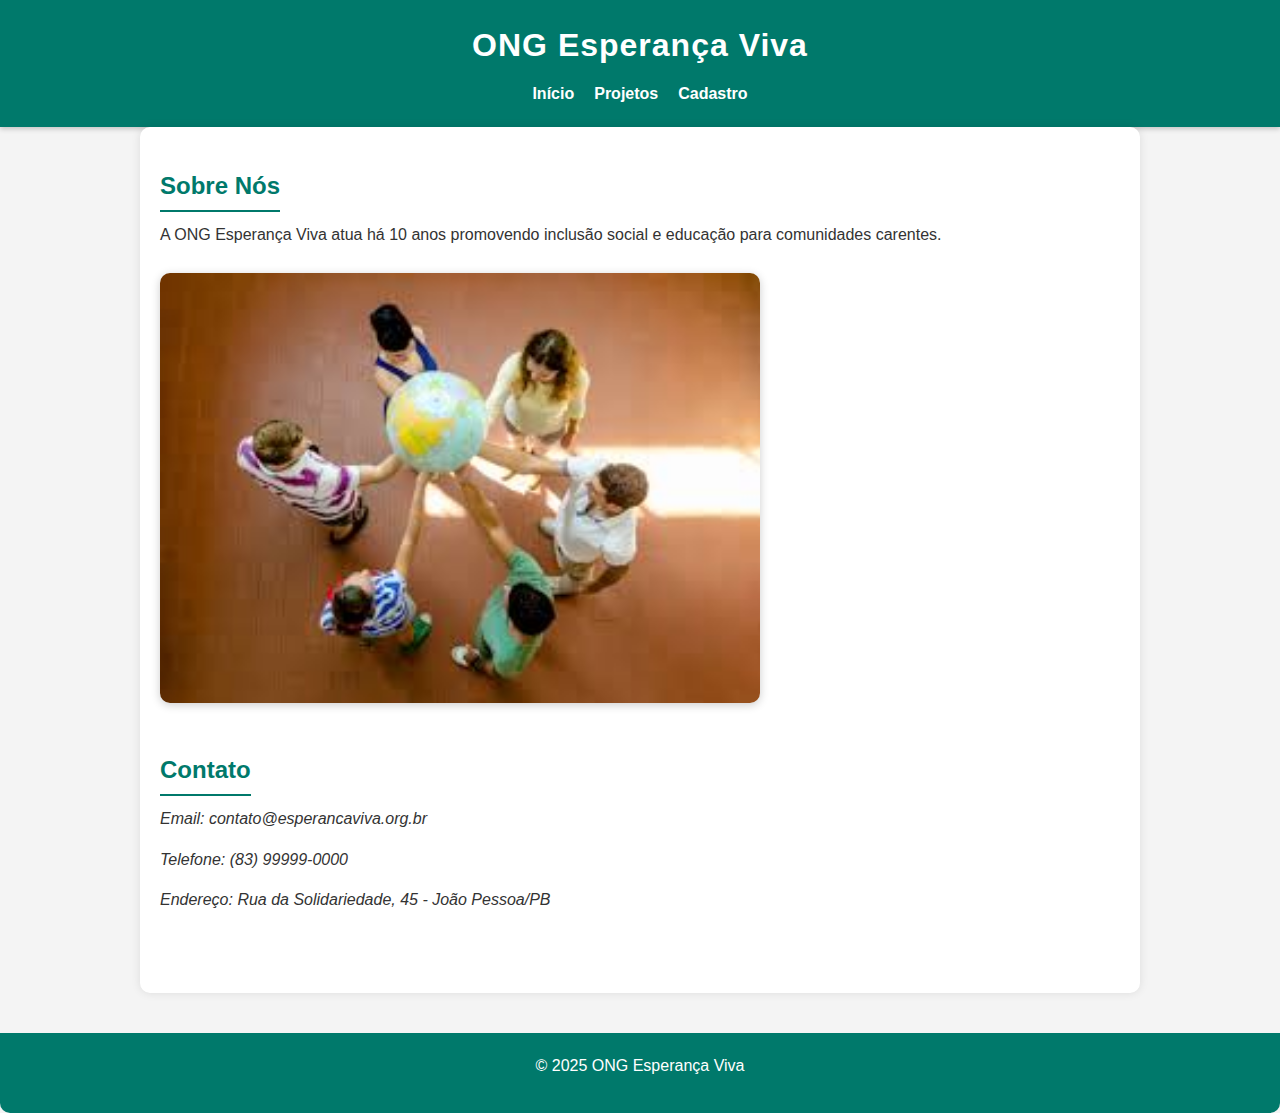
<file: index.html>
<!DOCTYPE html>
<html lang="pt-BR">
<head>
  <meta charset="UTF-8">
  <meta name="viewport" content="width=device-width, initial-scale=1.0">
  <meta name="description" content="Plataforma digital da ONG Esperança Viva">
  <title>ONG Esperança Viva - Início</title>
  <link rel="stylesheet" href="css/style.css">
</head>

<body>
  <header>
    <h1>ONG Esperança Viva</h1>
    <nav>
      <ul>
        <li><a href="index.html">Início</a></li>
        <li><a href="projeto.html">Projetos</a></li>
        <li><a href="cadastro.html">Cadastro</a></li>
      </ul>
    </nav>
  </header>

  <main>
    <section id="sobre">
      <h2>Sobre Nós</h2>
      <p>A ONG Esperança Viva atua há 10 anos promovendo inclusão social e educação para comunidades carentes.</p>
      <img src="imagens/equipe.jpg" alt="Equipe de voluntários da ONG">
    </section>

    <section id="contato">
      <h2>Contato</h2>
      <address>
        <p>Email: contato@esperancaviva.org.br</p>
        <p>Telefone: (83) 99999-0000</p>
        <p>Endereço: Rua da Solidariedade, 45 - João Pessoa/PB</p>
      </address>
    </section>
  </main>

  <footer>
    <p>&copy; 2025 ONG Esperança Viva</p>
  </footer>

  <!-- 🔥 Importação do JavaScript global -->
  <script src="js/validator.js"></script>
</body>
</html>
</file>
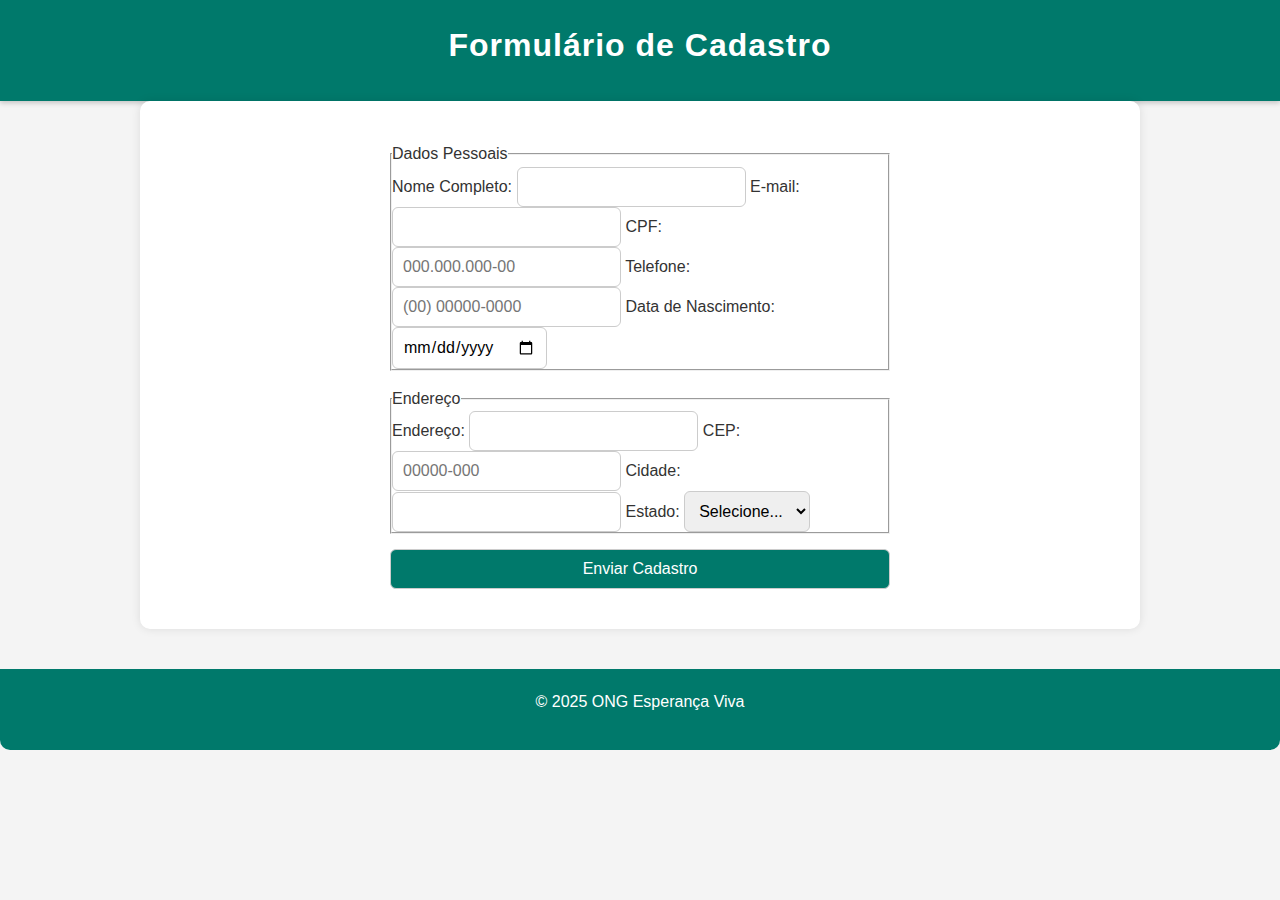
<file: cadastro.html>
<!DOCTYPE html>
<html lang="pt-BR">
<head>
  <meta charset="UTF-8">
  <meta name="viewport" content="width=device-width, initial-scale=1.0">
  <title>Cadastro - ONG Esperança Viva</title>
  <link rel="stylesheet" href="css/style.css">
</head>

<body>
  <header>
    <h1>Formulário de Cadastro</h1>
  </header>

  <main>
    <form id="formCadastro" action="#" method="post">

      <fieldset>
        <legend>Dados Pessoais</legend>

        <label for="nome">Nome Completo:</label>
        <input type="text" id="nome" name="nome" data-required>
        <span class="erro"></span>

        <label for="email">E-mail:</label>
        <input type="email" id="email" name="email" data-required data-type="email">
        <span class="erro"></span>

        <label for="cpf">CPF:</label>
        <input type="text" id="cpf" name="cpf" data-required pattern="\d{3}\.\d{3}\.\d{3}-\d{2}" placeholder="000.000.000-00">
        <span class="erro"></span>

        <label for="telefone">Telefone:</label>
        <input type="tel" id="telefone" name="telefone" data-required placeholder="(00) 00000-0000">
        <span class="erro"></span>

        <label for="nascimento">Data de Nascimento:</label>
        <input type="date" id="nascimento" name="nascimento" data-required>
        <span class="erro"></span>
      </fieldset>

      <fieldset>
        <legend>Endereço</legend>

        <label for="endereco">Endereço:</label>
        <input type="text" id="endereco" name="endereco" data-required>
        <span class="erro"></span>

        <label for="cep">CEP:</label>
        <input type="text" id="cep" name="cep" data-required pattern="\d{5}-\d{3}" placeholder="00000-000">
        <span class="erro"></span>

        <label for="cidade">Cidade:</label>
        <input type="text" id="cidade" name="cidade" data-required>
        <span class="erro"></span>

        <label for="estado">Estado:</label>
        <select id="estado" name="estado" data-required>
          <option value="">Selecione...</option>
          <option>PB</option>
          <option>PE</option>
          <option>RN</option>
          <option>BA</option>
        </select>
        <span class="erro"></span>
      </fieldset>

      <button type="submit">Enviar Cadastro</button>
    </form>
  </main>

  <footer>
    <p>&copy; 2025 ONG Esperança Viva</p>
  </footer>

  <!-- Ativando o JavaScript de validação -->
  <script src="js/validator.js"></script>
</body>
</html>
</file>
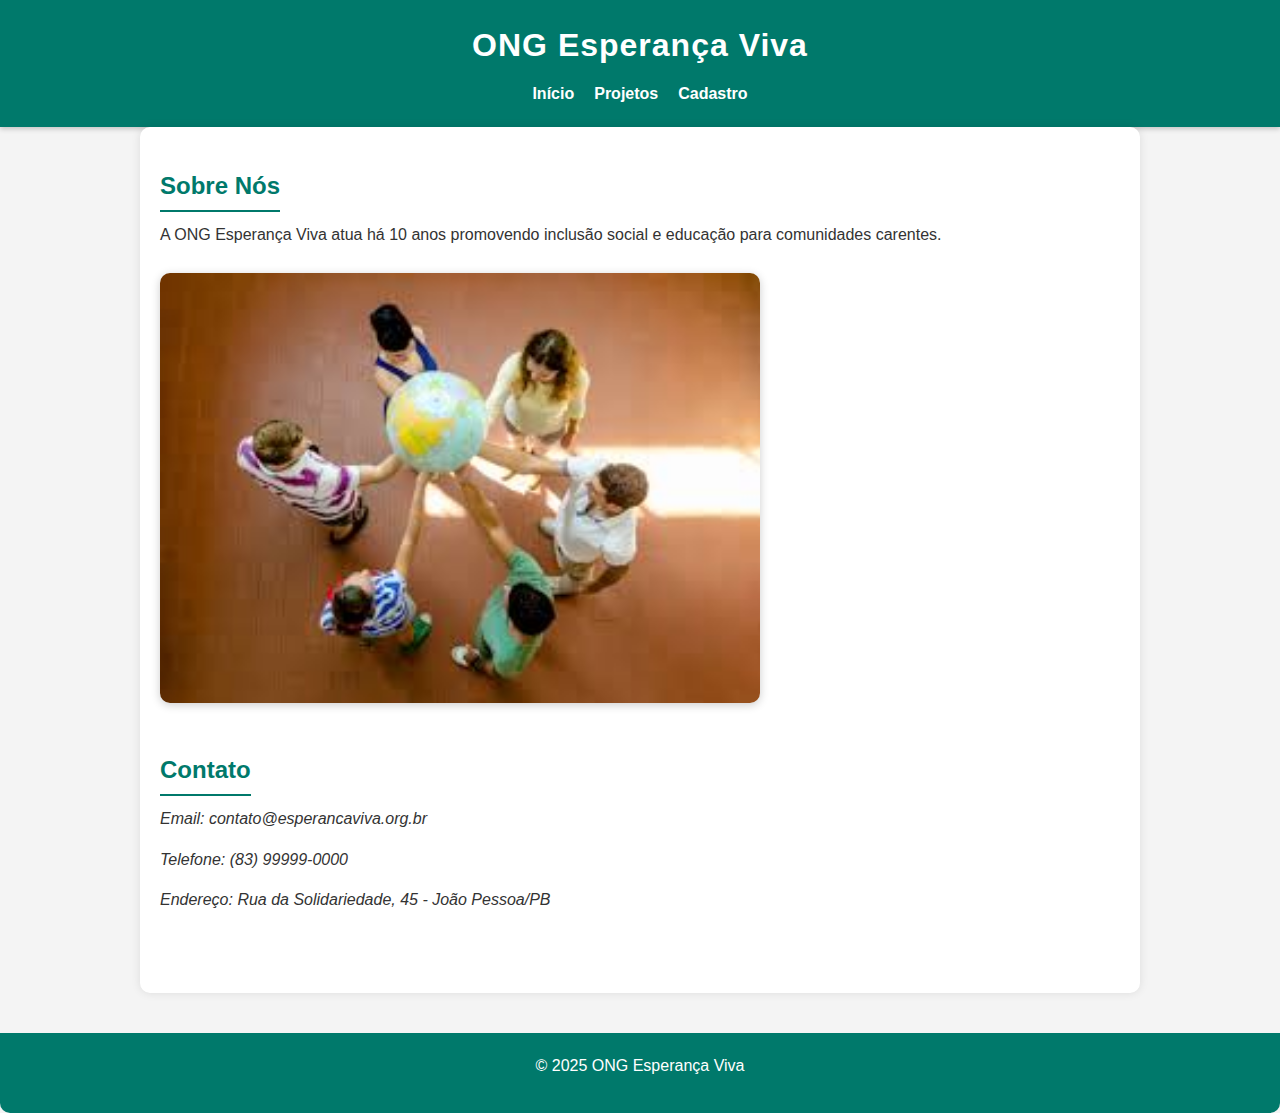
<file: indexx.html>
<!DOCTYPE html>
<html lang="pt-BR">
<head>
  <meta charset="UTF-8">
  <meta name="viewport" content="width=device-width, initial-scale=1.0">
  <meta name="description" content="Plataforma digital da ONG Esperança Viva">
  <title>ONG Esperança Viva - Início</title>
  <link rel="stylesheet" href="css/style.css">
</head>

<body>
  <header>
    <h1>ONG Esperança Viva</h1>
    <nav>
      <ul>
        <li><a href="indexx.html">Início</a></li>
        <li><a href="projeto.html">Projetos</a></li>
        <li><a href="cadastro.html">Cadastro</a></li>
      </ul>
    </nav>
  </header>

  <main>
    <section id="sobre">
      <h2>Sobre Nós</h2>
      <p>A ONG Esperança Viva atua há 10 anos promovendo inclusão social e educação para comunidades carentes.</p>
      <img src="imagens/equipe.jpg" alt="Equipe de voluntários da ONG">
    </section>

    <section id="contato">
      <h2>Contato</h2>
      <address>
        <p>Email: contato@esperancaviva.org.br</p>
        <p>Telefone: (83) 99999-0000</p>
        <p>Endereço: Rua da Solidariedade, 45 - João Pessoa/PB</p>
      </address>
    </section>
  </main>

  <footer>
    <p>&copy; 2025 ONG Esperança Viva</p>
  </footer>
</body>
</html>
</file>
<file: css/style.css>
/* ======== ESTILO GERAL ======== */
* {
  margin: 0;
  padding: 0;
  box-sizing: border-box;
  font-family: "Segoe UI", Tahoma, Geneva, Verdana, sans-serif;
}

body {
  background-color: #f4f4f4;
  color: #333;
  line-height: 1.6;
}

/* ======== CABEÇALHO ======== */
header {
  background-color: #00796b;
  color: white;
  padding: 20px 0;
  text-align: center;
  box-shadow: 0 2px 5px rgba(0, 0, 0, 0.2);
}

header h1 {
  margin-bottom: 10px;
  letter-spacing: 1px;
}

nav ul {
  list-style: none;
  display: flex;
  justify-content: center;
  flex-wrap: wrap;
  gap: 20px;
}

nav ul li a {
  color: white;
  text-decoration: none;
  font-weight: bold;
  transition: color 0.3s, border-bottom 0.3s;
}

nav ul li a:hover {
  color: #ffd54f;
  border-bottom: 2px solid #ffd54f;
}

/* ======== CONTEÚDO PRINCIPAL ======== */
main {
  padding: 40px 20px;
  max-width: 1000px;
  margin: 0 auto;
  background-color: white;
  border-radius: 10px;
  box-shadow: 0 0 10px rgba(0, 0, 0, 0.1);
}

section {
  margin-bottom: 40px;
}

h2 {
  color: #00796b;
  margin-bottom: 10px;
  border-bottom: 2px solid #00796b;
  display: inline-block;
  padding-bottom: 5px;
}

p {
  margin-bottom: 15px;
}

/* ======== IMAGENS ======== */
img {
  width: 100%;
  max-width: 600px;
  border-radius: 10px;
  margin-top: 10px;
  box-shadow: 0 2px 10px rgba(0, 0, 0, 0.2);
}

/* ======== FORMULÁRIOS (para cadastro.html) ======== */
form {
  display: flex;
  flex-direction: column;
  gap: 15px;
  max-width: 500px;
  margin: 0 auto;
}

input, textarea, select, button {
  padding: 10px;
  border: 1px solid #ccc;
  border-radius: 6px;
  font-size: 1rem;
}

button {
  background-color: #00796b;
  color: white;
  cursor: pointer;
  transition: background 0.3s;
}

button:hover {
  background-color: #004d40;
}

/* ======== RODAPÉ ======== */
footer {
  text-align: center;
  padding: 20px;
  background-color: #00796b;
  color: white;
  margin-top: 40px;
  border-radius: 0 0 10px 10px;
}

/* ======== RESPONSIVIDADE ======== */
@media (max-width: 768px) {
  nav ul {
    flex-direction: column;
    gap: 10px;
  }

  main {
    padding: 20px;
  }

  img {
    max-width: 100%;
  }
}
</file>
